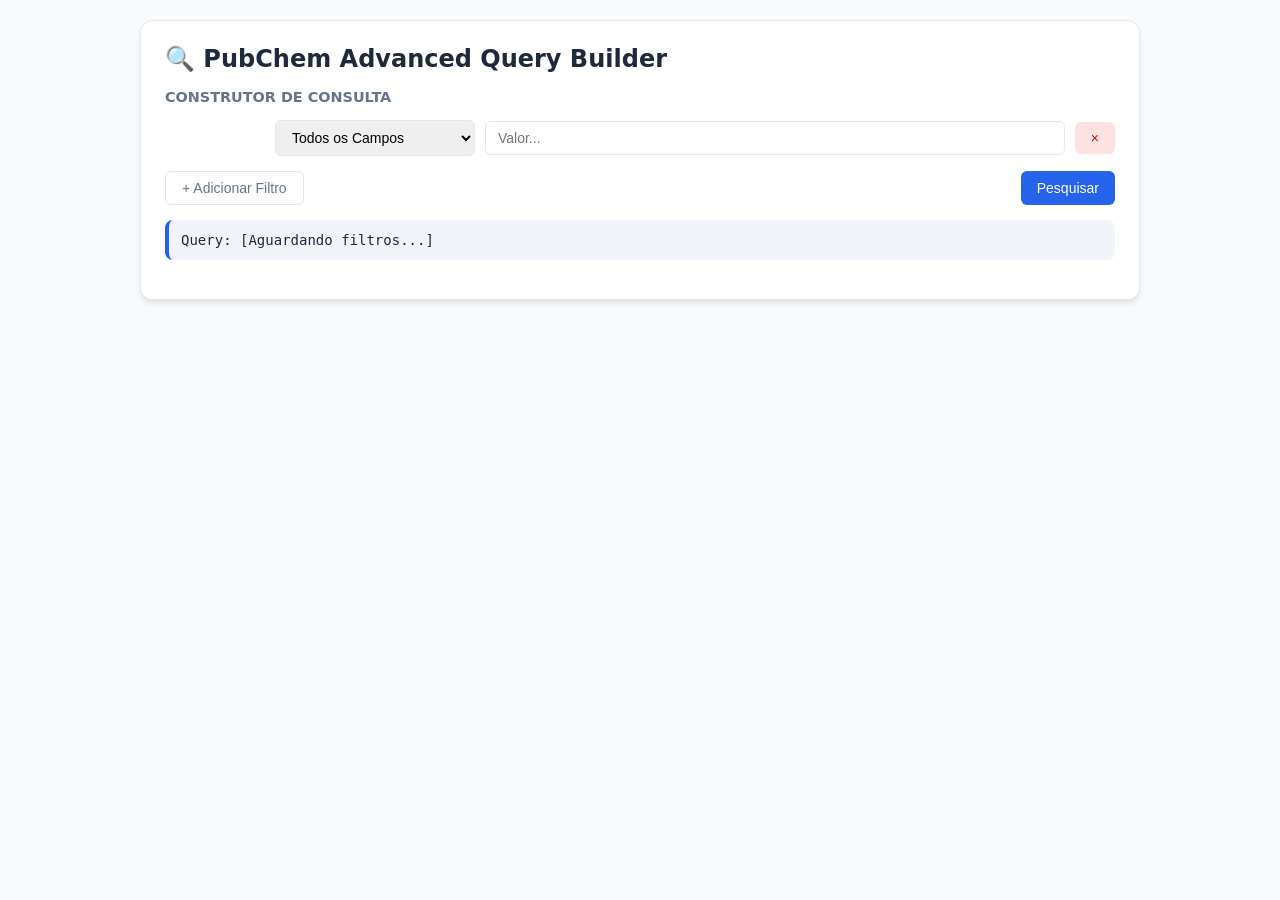
<file: v2/static/index.html>
<!DOCTYPE html>
<html lang="pt-br">
<head>
    <meta charset="UTF-8">
    <meta name="viewport" content="width=device-width, initial-scale=1.0">
    <title>PubChem Advanced Search Builder</title>
    <style>
        :root {
            --primary: #2563eb;
            --primary-hover: #1d4ed8;
            --bg: #f8fafc;
            --card: #ffffff;
            --text: #1e293b;
            --border: #e2e8f0;
        }
        body {
            font-family: 'Inter', system-ui, -apple-system, sans-serif;
            background-color: var(--bg);
            color: var(--text);
            margin: 0;
            padding: 20px;
            display: flex;
            justify-content: center;
        }
        .container {
            max-width: 1000px;
            width: 100%;
        }
        .card {
            background: var(--card);
            border-radius: 12px;
            box-shadow: 0 4px 6px -1px rgb(0 0 0 / 0.1);
            padding: 24px;
            margin-bottom: 20px;
            border: 1px solid var(--border);
        }
        h1 { font-size: 1.5rem; margin-top: 0; display: flex; align-items: center; gap: 10px; }
        .section-title { font-weight: 600; font-size: 0.9rem; text-transform: uppercase; color: #64748b; margin-bottom: 15px; display: block; }
        
        /* Search Builder Styles */
        .builder-row {
            display: flex;
            gap: 10px;
            margin-bottom: 10px;
            align-items: center;
        }
        select, input {
            padding: 8px 12px;
            border: 1px solid var(--border);
            border-radius: 6px;
            font-size: 14px;
            outline: none;
        }
        select:focus, input:focus { border-color: var(--primary); }
        .field-select { width: 200px; }
        .op-select { width: 100px; }
        .value-input { flex: 1; }
        
        .btn {
            padding: 8px 16px;
            border-radius: 6px;
            font-weight: 500;
            cursor: pointer;
            border: none;
            transition: all 0.2s;
            font-size: 14px;
        }
        .btn-primary { background: var(--primary); color: white; }
        .btn-primary:hover { background: var(--primary-hover); }
        .btn-outline { background: transparent; border: 1px solid var(--border); color: #64748b; }
        .btn-outline:hover { background: #f1f5f9; }
        .btn-danger { background: #fee2e2; color: #b91c1c; }
        .btn-danger:hover { background: #fecaca; }

        /* Query Preview */
        .query-preview {
            background: #f1f5f9;
            padding: 12px;
            border-radius: 8px;
            font-family: monospace;
            font-size: 14px;
            margin: 15px 0;
            border-left: 4px solid var(--primary);
            word-break: break-all;
        }

        /* Results */
        .results-grid {
            display: grid;
            grid-template-columns: repeat(auto-fill, minmax(300px, 1fr));
            gap: 20px;
            margin-top: 20px;
        }
        .result-item {
            background: white;
            border: 1px solid var(--border);
            border-radius: 10px;
            padding: 15px;
            display: flex;
            gap: 15px;
        }
        .result-item img { width: 80px; height: 80px; object-fit: contain; border: 1px solid #f1f5f9; border-radius: 4px; }
        .result-info h3 { margin: 0 0 5px 0; font-size: 16px; color: var(--primary); }
        .result-info p { margin: 2px 0; font-size: 12px; color: #64748b; }

        .history-tag {
            display: inline-block;
            background: #dbeafe;
            color: #1e40af;
            padding: 2px 8px;
            border-radius: 4px;
            font-size: 12px;
            margin-right: 5px;
            cursor: pointer;
        }
    </style>
</head>
<body>

<div class="container">
    <div class="card">
        <h1>🔍 PubChem Advanced Query Builder</h1>
        
        <div id="history-container" style="margin-bottom: 20px; display: none;">
            <span class="section-title">Histórico de Buscas</span>
            <div id="history-list"></div>
        </div>

        <span class="section-title">Construtor de Consulta</span>
        <div id="builder-rows">
            <!-- Rows added here via JS -->
        </div>

        <div style="display: flex; gap: 10px; margin-top: 15px;">
            <button class="btn btn-outline" onclick="addRow()">+ Adicionar Filtro</button>
            <button id="download-all-btn" class="btn btn-outline" style="display: none; background: #dcfce7; color: #166534; border-color: #bbf7d0;" onclick="downloadAllResults()">📥 Download All (JSON)</button>
            <button class="btn btn-primary" style="margin-left: auto;" onclick="executeSearch()">Pesquisar</button>
        </div>

        <div class="query-preview" id="query-display">Query: [Aguardando filtros...]</div>
    </div>

    <div id="loader" style="display: none; text-align: center; padding: 40px;">
        <div style="border: 3px solid #f3f3f3; border-top: 3px solid var(--primary); border-radius: 50%; width: 30px; height: 30px; animation: spin 1s linear infinite; margin: 0 auto;"></div>
        <p>Buscando no PubChem...</p>
    </div>

    <div id="results-container" class="results-grid"></div>
</div>

<script>
    let history = [];
    const fields = [
        { id: 'all', label: 'Todos os Campos' },
        { id: 'name', label: 'Nome da Substância' },
        { id: 'cid', label: 'CID' },
        { id: 'cas', label: 'Número CAS' },
        { id: 'mw', label: 'Peso Molecular' },
        { id: 'formula', label: 'Fórmula Molecular' },
        { id: 'xlogp', label: 'XLogP' },
        { id: 'hbond_d', label: 'Doadores H-Bond' },
        { id: 'hbond_a', label: 'Aceptores H-Bond' }
    ];

    function addRow() {
        const container = document.getElementById('builder-rows');
        const row = document.createElement('div');
        row.className = 'builder-row';
        
        const isFirst = container.children.length === 0;
        
        let html = '';
        if (!isFirst) {
            html += `
                <select class="op-select logic-op" onchange="updateQueryDisplay()">
                    <option value="AND">AND</option>
                    <option value="OR">OR</option>
                    <option value="NOT">NOT</option>
                </select>
            `;
        } else {
            html += `<div style="width: 100px"></div>`;
        }

        html += `
            <select class="field-select" onchange="updateQueryDisplay()">
                ${fields.map(f => `<option value="${f.id}">${f.label}</option>`).join('')}
            </select>
            <input type="text" class="value-input" placeholder="Valor..." oninput="updateQueryDisplay()">
            <button class="btn btn-danger" onclick="this.parentElement.remove(); updateQueryDisplay()">×</button>
        `;
        
        row.innerHTML = html;
        container.appendChild(row);
        updateQueryDisplay();
    }

    function buildQuery() {
        const rows = document.querySelectorAll('.builder-row');
        let queryParts = [];
        
        rows.forEach((row, index) => {
            const field = row.querySelector('.field-select').value;
            const value = row.querySelector('.value-input').value.trim();
            const logic = row.querySelector('.logic-op')?.value || '';

            if (value) {
                let part = '';
                if (field === 'mw' || field === 'xlogp') {
                    part = `${value}[${field.toUpperCase()}]`;
                } else if (field === 'all') {
                    part = `"${value}"`;
                } else {
                    part = `"${value}"[${field.toUpperCase()}]`;
                }

                if (index > 0) {
                    queryParts.push(logic);
                }
                queryParts.push(part);
            }
        });

        return queryParts.join(' ');
    }

    function updateQueryDisplay() {
        const query = buildQuery();
        document.getElementById('query-display').innerText = query ? `Query: ${query}` : 'Query: [Aguardando filtros...]';
    }

    async function executeSearch() {
        const query = buildQuery();
        if (!query) return;

        const loader = document.getElementById('loader');
        const resultsContainer = document.getElementById('results-container');
        
        loader.style.display = 'block';
        resultsContainer.innerHTML = '';

        try {
            const response = await fetch(`/api/search/advanced?q=${encodeURIComponent(query)}`);
            const data = await response.json();

            if (!response.ok) throw new Error(data.detail || 'Erro na busca');

            history.push({ id: history.length + 1, query: query });
            renderHistory();

            if (data.results && data.results.length > 0) {
                data.results.forEach(item => {
                    const card = document.createElement('div');
                    card.className = 'result-item';
                    card.innerHTML = `
                        <img src="${item.structure_url}" id="img-${item.cid}" onerror="this.src='https://pubchem.ncbi.nlm.nih.gov/images/noimage.png'">
                        <div class="result-info">
                            <h3>${item.common_name}</h3>
                            <p><b>IUPAC:</b> ${item.iupac}</p>
                            <p><b>CAS:</b> ${item.cas} | <b>MW:</b> ${item.weight}</p>
                            <p><b>Fórmula:</b> ${item.formula}</p>
                            <button class="btn btn-outline" style="margin-top: 10px; font-size: 11px;" onclick="downloadJson(${JSON.stringify(item).replace(/"/g, '&quot;')})">📥 Download JSON</button>
                        </div>
                    `;
                    resultsContainer.appendChild(card);
                });
            } else {
                resultsContainer.innerHTML = '<p style="grid-column: 1/-1; text-align: center; color: #64748b;">Nenhum resultado encontrado.</p>';
            }
        } catch (err) {
            alert(err.message);
        } finally {
            loader.style.display = 'none';
        }
    }

    async function downloadJson(item) {
        try {
            const response = await fetch(item.structure_url);
            const blob = await response.blob();
            const reader = new FileReader();
            
            reader.onloadend = function() {
                const base64data = reader.result;
                const exportData = {
                    ...item,
                    image_base64: base64data,
                    download_timestamp: new Date().toISOString()
                };

                const dataStr = "data:text/json;charset=utf-8," + encodeURIComponent(JSON.stringify(exportData, null, 4));
                const downloadAnchorNode = document.createElement('a');
                downloadAnchorNode.setAttribute("href", dataStr);
                downloadAnchorNode.setAttribute("download", `pubchem_${item.cid}.json`);
                document.body.appendChild(downloadAnchorNode);
                downloadAnchorNode.click();
                downloadAnchorNode.remove();
            };
            reader.readAsDataURL(blob);
        } catch (e) {
            const dataStr = "data:text/json;charset=utf-8," + encodeURIComponent(JSON.stringify(item, null, 4));
            const downloadAnchorNode = document.createElement('a');
            downloadAnchorNode.setAttribute("href", dataStr);
            downloadAnchorNode.setAttribute("download", `pubchem_${item.cid}.json`);
            downloadAnchorNode.click();
            downloadAnchorNode.remove();
        }
    }

    function renderHistory() {
        const container = document.getElementById('history-container');
        const list = document.getElementById('history-list');
        container.style.display = 'block';
        list.innerHTML = history.map(h => `
            <span class="history-tag" title="${h.query}" onclick="useHistory(${h.id})">#${h.id}</span>
        `).join('');
    }

    function useHistory(id) {
        const rows = document.querySelectorAll('.builder-row');
        if (rows.length > 0) {
            const lastInput = rows[rows.length - 1].querySelector('.value-input');
            lastInput.value += (lastInput.value ? ' ' : '') + `#${id}`;
            updateQueryDisplay();
        }
    }

    addRow();
</script>

<style>
    @keyframes spin { 0% { transform: rotate(0deg); } 100% { transform: rotate(360deg); } }
</style>

</body>
</html>
</file>
